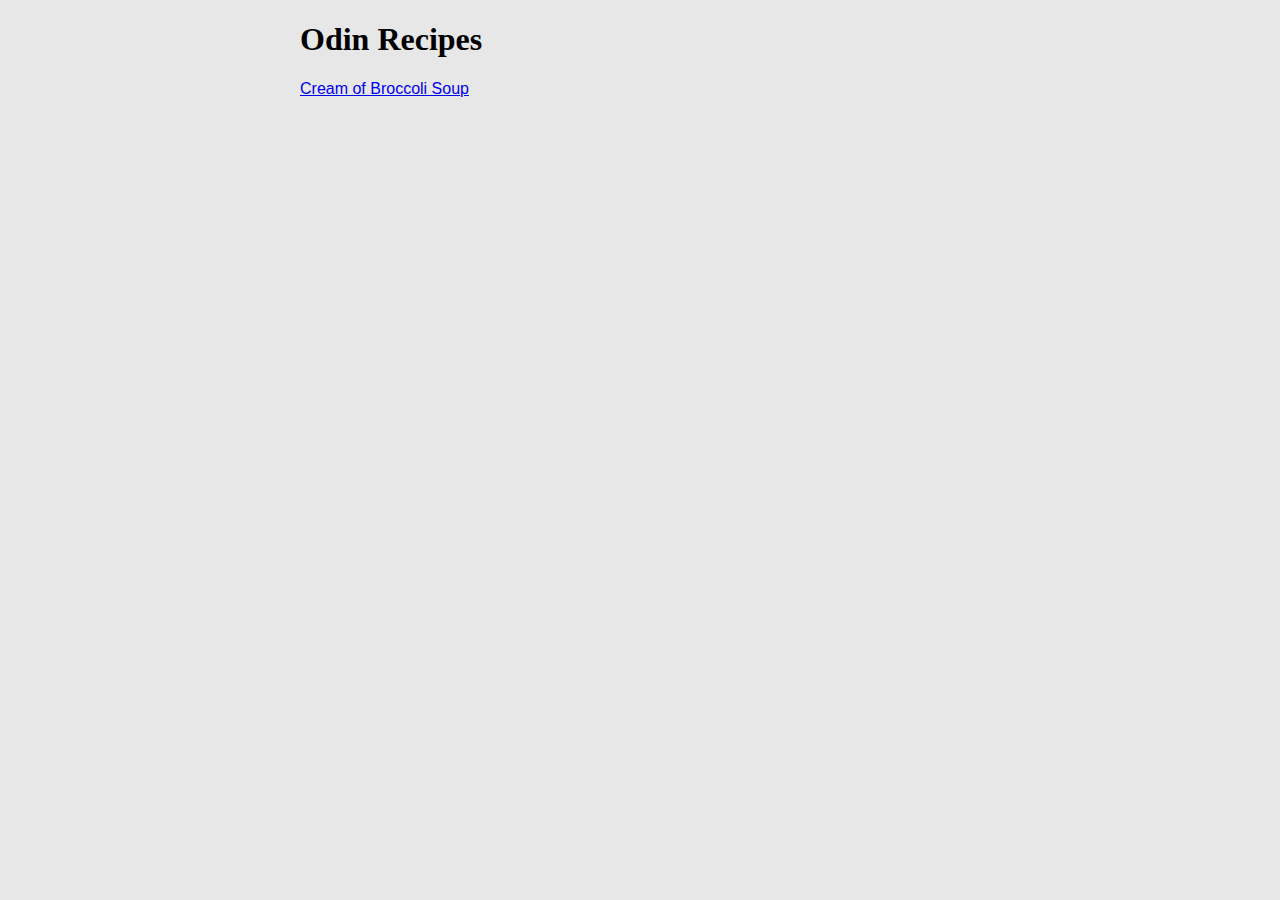
<file: index.html>
<!DOCTYPE html>
<html lang="en">
<head>
    <meta charset="UTF-8">
    <meta name="viewport" content="width=device-width, initial-scale=1.0">
    <title>Odin Recipes</title>
    <link rel="stylesheet" href="css/style.css">
</head>
<body>

    <h1 class="odin">Odin Recipes</h1>

    <a href="./recipes/creamofbroccoli.html" rel="noopener noreferrer">Cream of Broccoli Soup</a>
    
</body>
</html>
</file>
<file: css/style.css>
* {
    font-family: Verdana, Geneva, Tahoma, sans-serif;
    background-color: rgb(231, 231, 231);
    align-self: center;
    margin-left: 100px;
    margin-right: auto;
    width: 800px;

}

ul, ol {
    margin-left: 0;
}




.title {
    font-family: 'Times New Roman', Times, serif;

}

.odin {
    font-family: 'Times New Roman', Times, serif;
}

.brocsoup {
    height: 400px;
    width: auto;
}
</file>
